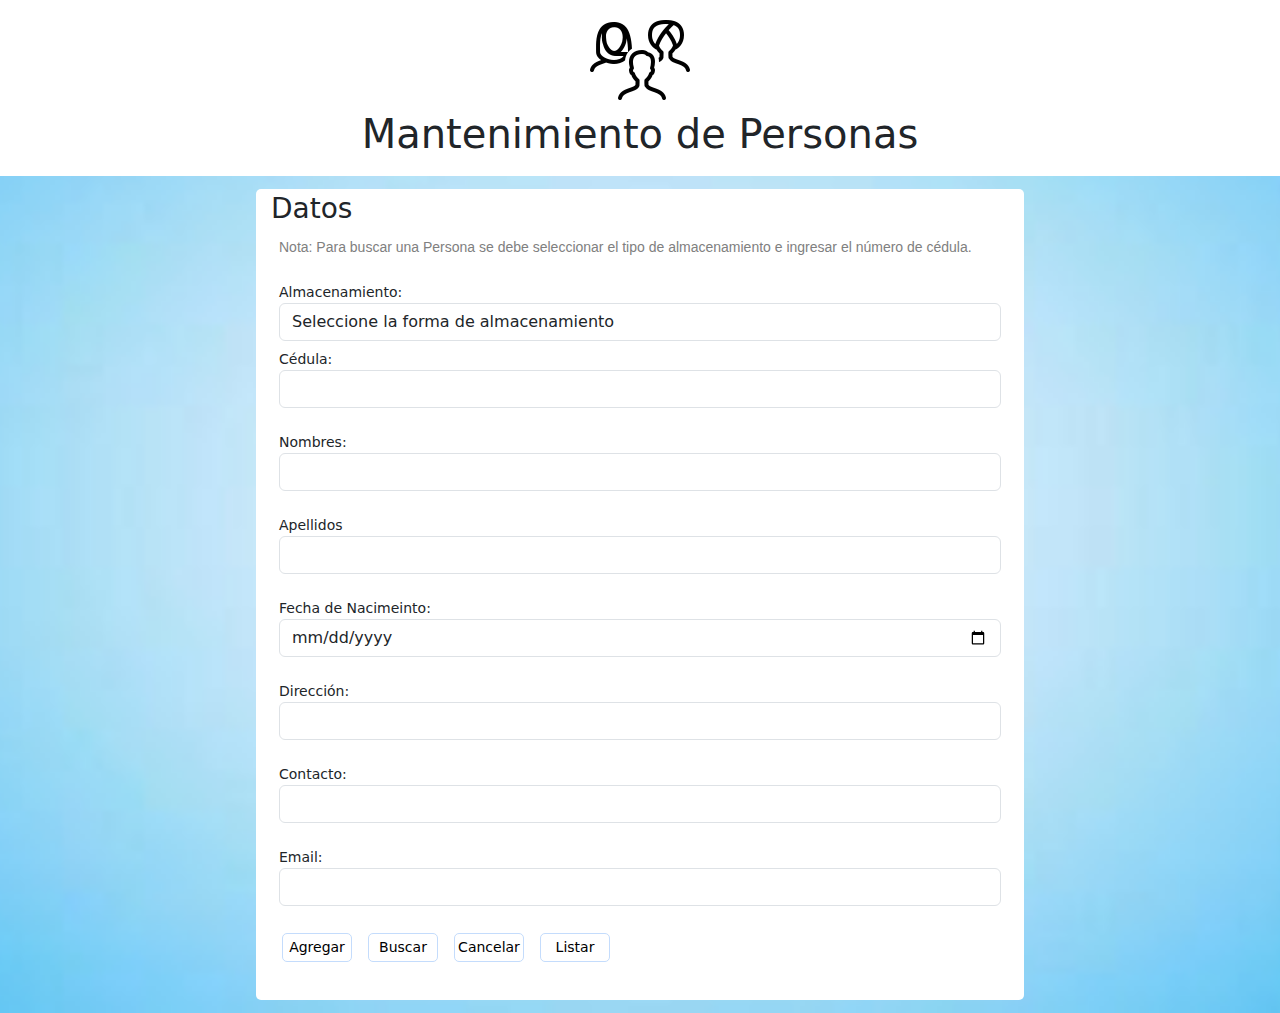
<file: index.html>
<!DOCTYPE html>
<html lang="en">
<head>
    <meta charset="UTF-8">
    <meta name="viewport" content="width=device-width, initial-scale=1.0">
    <link href="https://cdn.jsdelivr.net/npm/bootstrap@5.3.3/dist/css/bootstrap.min.css" rel="stylesheet" integrity="sha384-QWTKZyjpPEjISv5WaRU9OFeRpok6YctnYmDr5pNlyT2bRjXh0JMhjY6hW+ALEwIH" crossorigin="anonymous">
    <link rel="stylesheet" href="css/styles.css">
    <title>Mantenimiento de Personas</title>
</head>
<body>
    <header>
        <img src="imagenes/manejo_personas.png"/>
        <h1>Mantenimiento de Personas</h1>
    </header>
    <main class="principal">
        <div class="container-sm">
            <h3>Datos</h3>
            <div class="form-control-sm ">
                <p>Nota: Para buscar una Persona se debe seleccionar el tipo de almacenamiento e ingresar el número de cédula.</p>
            </div>
            <form id="formularioPersonas">
                <div class="form-control-sm ">
                    <label for="almacenamiento">Almacenamiento:</label>
                    <select name="almacenamiento" id="almacenamiento" class="form-control">
                        <option>Seleccione la forma de almacenamiento</option>
                        <option value="localStorage">Local Storage</option>
                        <option value="sessionStorage">Sesión Storage</option>
                    </select>                    
                </div>
                <div class="form-control-sm mb-3 ">
                    <label for="cedulaPersona">Cédula:</label>
                    <input type="text" name="cedulaPersona" id="cedulaPersona" class="form-control ">
                </div>
                <div class="form-control-sm mb-3">
                    <label for="nombresPersona">Nombres:</label>
                    <input type="text" name="nombresPersona" id="nombresPersona" class="form-control " required>
                </div>
                <div class="form-control-sm mb-3">
                    <label for="apellidosPersona">Apellidos</label>
                    <input type="text" name="apellidosPersona" id="apellidosPersona" class="form-control " required>
                </div>
                <div class="form-control-sm mb-3 ">
                    <label for="fechaNacimiento">Fecha de Nacimeinto:</label>
                    <input type="date" name="fechaNacimiento" id="fechaNacimiento" class="form-control ">
                </div>
                <div class="form-control-sm mb-3 ">
                    <label for="direccionPersona">Dirección:</label>
                    <input type="text" name="direccionPersona" id="direccionPersona" class="form-control " required>
                </div>
                <div class="form-control-sm mb-3 ">
                    <label for="telefonoPersona">Contacto:</label>
                    <input type="text" name="telefonoPersona" id="telefonoPersona" class="form-control " required>
                </div>
                <div class="form-control-sm mb-3 ">
                    <label for="emailPersona">Email:</label>
                    <input type="email" name="emailPersona" id="emailPersona" class="form-control " required>
                </div>
            </form>

            <div class="form-control-sm mb-3 btn-container" style="display: flex; gap: 10px;">
                <button type="submit" class="btn-primary" style="display: block;" id="btnAgregar">Agregar</button>
                <button type="submit" class="btn-primary" style="display: block;" id="btnBuscar">Buscar</button>
                <button type="reset" class="btn-primary"style="display: block;" id="btnCancelar">Cancelar</button>
                <button type="submit" class="btn-primary"style="display: none;" id="btnModificar">Modificar</button>
                <button type="submit" class="btn-primary"style="display: none;" id="btnEliminar">Eliminar</button>
                <button type="submit" class="btn-primary"style="display: block;" id="btnListar">Listar</button>
            </div>

            <div class="form-control-sm table-responsive " style="display: none;" id="contenedorTabla">
                <h3>Personas</h3>
                <div class="form-control-sm ">
                    <label for="listarAlmacenamiento">Listar de:</label>
                    <select name="listarAlmacenamiento" id="listarAlmacenamiento" class="form-control">
                        <option>Seleccione la forma de almacenamiento</option>
                        <option value="localStorage">Local Storage</option>
                        <option value="sessionStorage">Sesión Storage</option>
                        <option value="servidor">Datos del Servidor</option>
                    </select>                    
                </div>
                <br>
                <table class="table" id="tablaPersonas">
                    <thead class="table-light ">
                        <th scope="col">#</th>
                        <th scope="col">Cédula</th>
                        <th scope="col">Nombres</th>
                        <th scope="col">Apellidos</th>
                        <th scope="col">Fecha Nacimeinto</th>
                        <th scope="col">Dirección</th>
                        <th scope="col">Contacto</th>
                        <th scope="col">Email</th>
                    </thead>
                    <tbody>
                      
                    </tbody>
                  </table>
            </div>
        </div>
    </main>
    <script type="module" src="js/script_manejo_persona.js"></script>
    <script src="https://cdn.jsdelivr.net/npm/bootstrap@5.3.3/dist/js/bootstrap.bundle.min.js" integrity="sha384-YvpcrYf0tY3lHB60NNkmXc5s9fDVZLESaAA55NDzOxhy9GkcIdslK1eN7N6jIeHz" crossorigin="anonymous"></script>
</body>
</html>
</file>
<file: css/styles.css>
body {
    /*background-color: #c4dcfc;*/
    background-image: url('../imagenes/fondo.jpg');
    background-size: cover; /* Ajusta la imagen para que cubra todo el fondo */
    background-repeat: no-repeat; /* Evita que la imagen se repita */
    background-position: center center; /* Centra la imagen */
}

p{
    font-family:'Segoe UI', Tahoma, Geneva, Verdana, sans-serif;
    font-size: 14px;
    color: gray; /* Opcional: cambiar el color del texto */
}

header{
    background-color: white;
    padding: 10px;
    text-align: center;
}

.principal {
    padding: 3px;
    padding-bottom: 15px;
    border-radius: 5px;
    margin-top: 1%;
    margin-left: 20%;
    margin-right: 20%;
    margin-bottom: 1%;
    background-color: white;
}

.btn-primary{
    background-color: white;
    padding: 3px;
    margin: 3px;
    border-radius: 5px;
    border: 1px solid #c4dcfc;
    width: 70px;
}

.btn-primary:hover{
    background-color: #c4dcfc;
}

.btn-container {
    display: flex;
    flex-wrap: wrap;
    gap: 10px;
}

@media (max-width: 768px) {
    .principal {
        margin-left: 10%;
        margin-right: 10%;
    }  
    .btn-container {
        flex-direction: column, column;
    }
}
</file>
